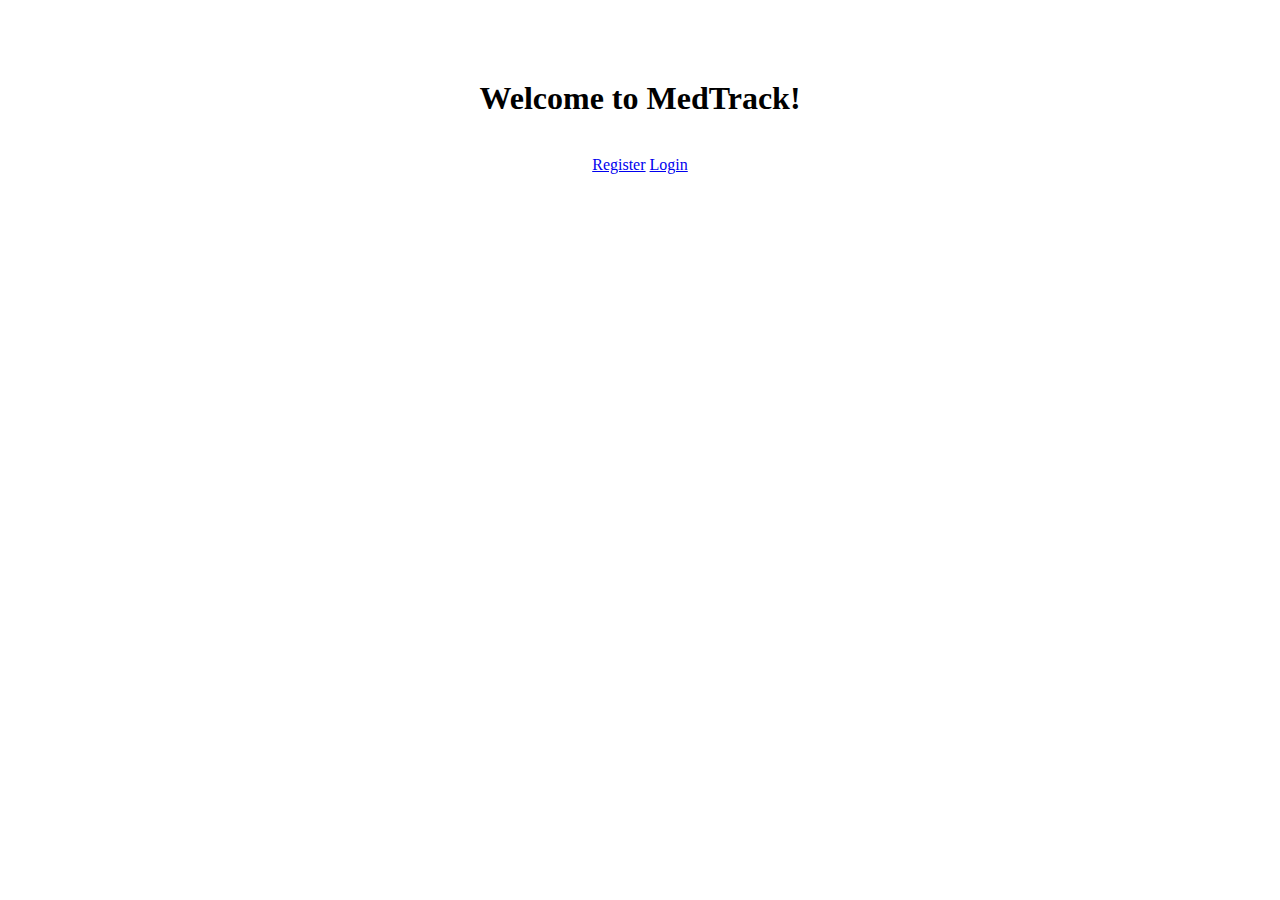
<file: home.html>
<!DOCTYPE html>
<html lang="en" dir="ltr">
  <head>
    <meta charset="utf-8">
    <!--resizes everything to fit your device page-->
    <meta name="viewport" content="width=device-width, initial-scale=1, shrink-to-fit=no">
    <title>MedTrack</title>
    <!--Bootstrap file-->
    <link rel="stylesheet" href="https://stackpath.bootstrapcdn.com/bootstrap/4.1.3/css/bootstrap.min.css" integrity="sha384-MCw98/SFnGE8fJT3GXwEOngsV7Zt27NXFoaoApmYm81iuXoPkFOJwJ8ERdknLPMO" crossorigin="anonymous">
    <link rel="stylesheet" href="home.css">
  </head>
  <body>
    <h1 id="header">Welcome to MedTrack!</h1>
    <br>
    <a href="file:///C:/Users/andre/Desktop/MedTrack/register.html" class="btn btn-danger">Register</a>
    <a href="file:///C:/Users/andre/Desktop/MedTrack/login.html" class="btn btn-danger">Login</a>
  </body>
</html>
</file>
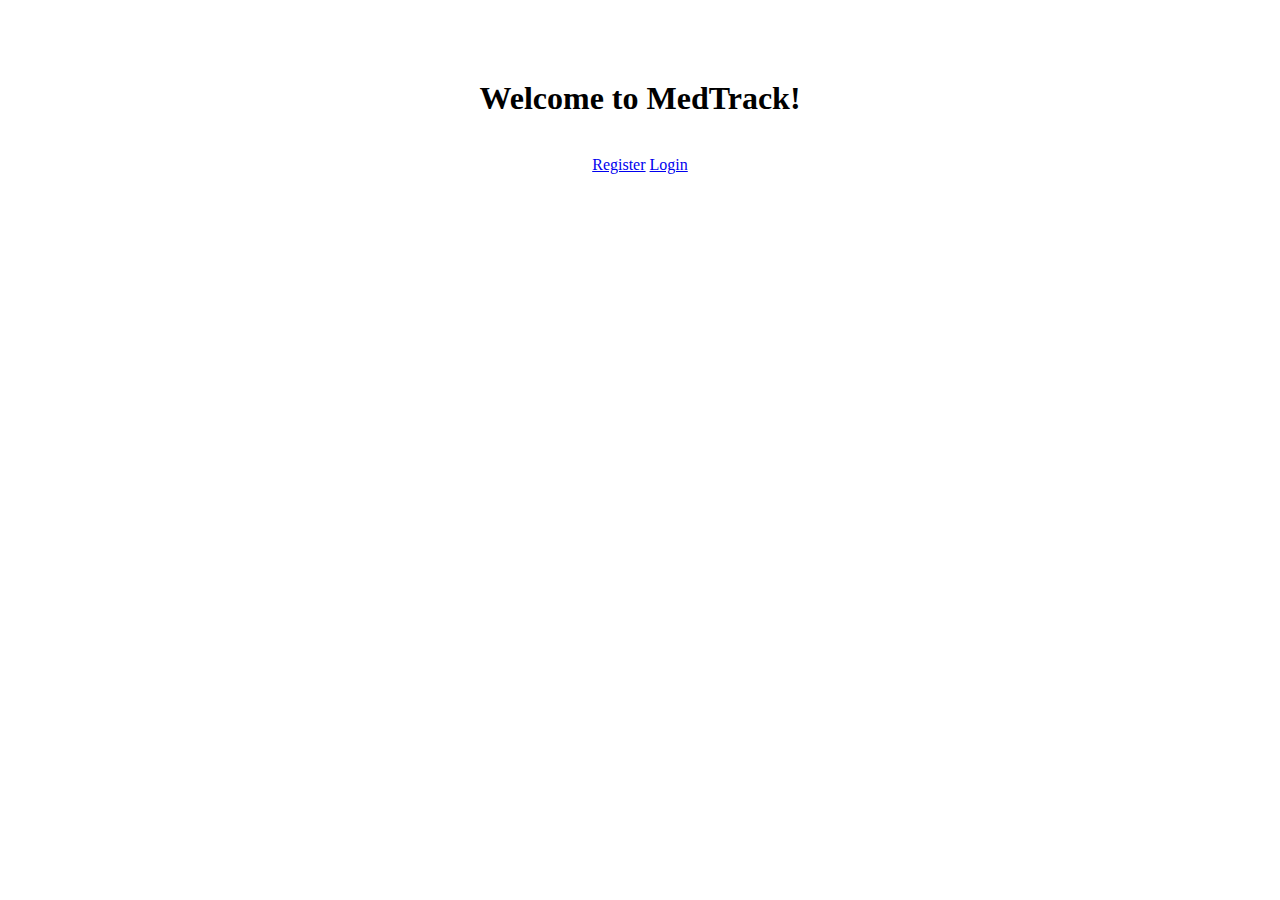
<file: landing.html>
<!DOCTYPE html>
<html lang="en" dir="ltr">
  <head>
    <meta charset="utf-8">
    <!--resizes everything to fit your device page-->
    <meta name="viewport" content="width=device-width, initial-scale=1, shrink-to-fit=no">
    <title>MedTrack</title>
    <!--Bootstrap file-->
    <link rel="stylesheet" href="https://stackpath.bootstrapcdn.com/bootstrap/4.1.3/css/bootstrap.min.css" integrity="sha384-MCw98/SFnGE8fJT3GXwEOngsV7Zt27NXFoaoApmYm81iuXoPkFOJwJ8ERdknLPMO" crossorigin="anonymous">
    <link rel="stylesheet" href="landing.css">
  </head>
  <body>
    <h1 id="header">Welcome to MedTrack!</h1>
    <br>
    <a href="file:///C:/Users/andre/Desktop/MedTrack/register.html" class="btn btn-danger">Register</a>
    <a href="file:///C:/Users/andre/Desktop/MedTrack/login.html" class="btn btn-danger">Login</a>
  </body>
</html>
</file>
<file: home.css>
body {
    margin: 80px;
    text-align: center;
}
</file>
<file: landing.css>
body {
    margin: 80px;
    text-align: center;
}
</file>
